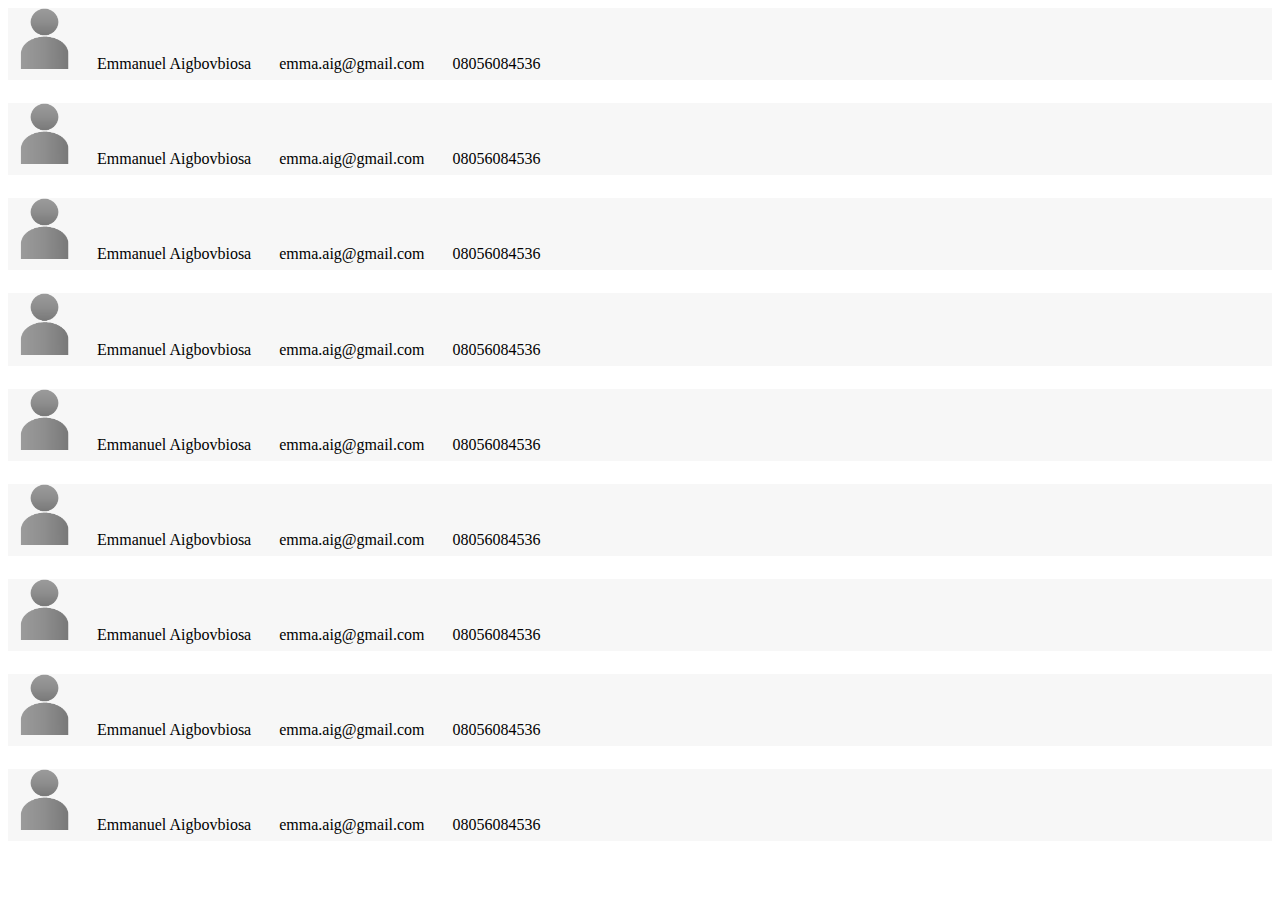
<file: test.html>
<!DOCTYPE html>
<html>
<head>
    <meta charset="utf-8" />
    <meta http-equiv="X-UA-Compatible" content="IE=edge">
    <title>Politico | Developed by Emmanuel Aigbovbiosa</title>
    <meta name="viewport" content="width=device-width, initial-scale=1">
    <link rel="Shortcut Icon" href="images/favicon2.png"/>
    <!-- <link rel="stylesheet" type="text/css" media="screen" href="css/menu.css" />
    <link rel="stylesheet" type="text/css" media="screen" href="css/style.css" />
    <link rel="stylesheet" type="text/css" media="screen" href="css/form.css" />
    <link rel="stylesheet" type="text/css" media="screen" href="css/data.css" /> -->
   <style>
        .dataDiv{
            margin-bottom: 23px;
       background-color: rgb(247, 247, 247);
       padding-bottom: 7px;
        }
        .dataDiv span{
       /* display: inline; */
       padding: 12px;
   }
   
 @media only screen and (max-width: 800px) { 
.dataDiv span{
       display: block;
   }
}

</style>
</head>
<body>
     
        <div class="dataDiv">  
                            <span>
                                <img src="images/userRegisration.png" width="49"/>        
                             </span>                      
                       <span>                                 
                       Emmanuel Aigbovbiosa 
                       </span>    
                       <span>                                 
                       emma.aig@gmail.com 
                       </span>    
                       <span>                                 
                       08056084536 
                       </span>                   
        </div> 
     
        <div class="dataDiv">  
                            <span>
                                <img src="images/userRegisration.png" width="49"/>        
                             </span>                      
                       <span>                                 
                       Emmanuel Aigbovbiosa 
                       </span>    
                       <span>                                 
                       emma.aig@gmail.com 
                       </span>    
                       <span>                                 
                       08056084536 
                       </span>                   
        </div> 
     
        <div class="dataDiv">  
                            <span>
                                <img src="images/userRegisration.png" width="49"/>        
                             </span>                      
                       <span>                                 
                       Emmanuel Aigbovbiosa 
                       </span>    
                       <span>                                 
                       emma.aig@gmail.com 
                       </span>    
                       <span>                                 
                       08056084536 
                       </span>                   
        </div> 
     
        <div class="dataDiv">  
                            <span>
                                <img src="images/userRegisration.png" width="49"/>        
                             </span>                      
                       <span>                                 
                       Emmanuel Aigbovbiosa 
                       </span>    
                       <span>                                 
                       emma.aig@gmail.com 
                       </span>    
                       <span>                                 
                       08056084536 
                       </span>                   
        </div> 
     
        <div class="dataDiv">  
                            <span>
                                <img src="images/userRegisration.png" width="49"/>        
                             </span>                      
                       <span>                                 
                       Emmanuel Aigbovbiosa 
                       </span>    
                       <span>                                 
                       emma.aig@gmail.com 
                       </span>    
                       <span>                                 
                       08056084536 
                       </span>                   
        </div> 
     
        <div class="dataDiv">  
                            <span>
                                <img src="images/userRegisration.png" width="49"/>        
                             </span>                      
                       <span>                                 
                       Emmanuel Aigbovbiosa 
                       </span>    
                       <span>                                 
                       emma.aig@gmail.com 
                       </span>    
                       <span>                                 
                       08056084536 
                       </span>                   
        </div> 
     
        <div class="dataDiv">  
                            <span>
                                <img src="images/userRegisration.png" width="49"/>        
                             </span>                      
                       <span>                                 
                       Emmanuel Aigbovbiosa 
                       </span>    
                       <span>                                 
                       emma.aig@gmail.com 
                       </span>    
                       <span>                                 
                       08056084536 
                       </span>                   
        </div> 
     
        <div class="dataDiv">  
                            <span>
                                <img src="images/userRegisration.png" width="49"/>        
                             </span>                      
                       <span>                                 
                       Emmanuel Aigbovbiosa 
                       </span>    
                       <span>                                 
                       emma.aig@gmail.com 
                       </span>    
                       <span>                                 
                       08056084536 
                       </span>                   
        </div> 
     
        <div class="dataDiv">  
                            <span>
                                <img src="images/userRegisration.png" width="49"/>        
                             </span>                      
                       <span>                                 
                       Emmanuel Aigbovbiosa 
                       </span>    
                       <span>                                 
                       emma.aig@gmail.com 
                       </span>    
                       <span>                                 
                       08056084536 
                       </span>                   
        </div>  
</body>
</html>
</file>
<file: css/menu.css>
a{
    text-decoration: none;
    color: #a8a8a8;
}
#showHideMenu{
     display: none; 
}
 

header{ 
    background-color: rgb(24, 23, 26);
    color: #fff;
    width: 100%;
    top: 0;
    right: 0;
    left: 0;
    position: absolute;
    height: 60px; 
    z-index: 2;
}
.logo{
    height: 95%;
    margin-left: 5%;
    margin-top: .2%;
    position: absolute;
}
 
ul{ 
    background-color: rgb(35, 35, 36); 
    padding: 0px;
    margin-bottom: 15px;  
    float: right;
    display: inline-flex;
    margin-right: 1%; 

}
ul a{
    margin-top: 0%;
}
li{  
background-color: rgb(24, 23, 26);
padding: 14px 4px 14px 14px;
margin-top: -10px; 
list-style: none;
border: .1px solid;
border-color: #232423; 
border-radius: 0px 0px 4px 4px;
}

li:hover{
    background-color: #2f302f;
    color: #fff;
    border-bottom-color: #a8a8a8;
    transition:  border 0.1s linear 0.1s; 
}
ul hr{
    display: none;
}

@media only screen and (max-width: 900px) {
    #sideMenu{ 
 margin-left: -270px;
   }
     #showHideMenu{
         display: block;
        margin-left: 5%;
        margin-top: 14px;
        position: absolute;
        padding: 2px 5px;
        background-color: #313131;
        width: 25px;
        height: 27px;
        border: 1.5px solid;
        border-color: rgb(148, 147, 148);
        border-radius: 3px;
        float: left; 
        transition: border 0.2s linear 0.3s;
      
    }
    #showHideMenu div{
    width: 27px;
    height: 4px;
    background-color: rgb(202, 202, 202);
    margin: 4px -1px;
    border-radius: 4px;
    transition: background 0.2s linear 0.3s;
    }
    #showHideMenu:hover{
        background-color: rgb(65, 64, 64); 
        box-shadow: #313131 0.1em 0.1em 0.1em 0.1em;
        cursor: pointer;
        border: 1.5px solid;
    } 
    #showHideMenu:hover div{
        background-color: rgb(161, 161, 161); 
            } 

.logo{
   margin-left: 25%;
   height: 85%;
   margin-top: 0.7%;
  } 
   ul{ 
    margin: 0;
    padding: 0px;
    width: 240px; 
    height: 100vh;
    margin-top: 55px; 
    position: absolute; 
    display: list-item;
    background-color: rgb(24, 23, 26);
    box-shadow: #232923 0.0em 0.0em 0.1em 0.0em;
    border-radius: 4px; 
    
}

li{ 
    list-style: none; 
    margin: 0; 
    border-color: rgb(36, 36, 36);
}
 
li:hover{
    border-bottom-color: #161616;
} 
   ul hr{
       display: block;
   }
  }
</file>
<file: css/style.css>
html, body{
    height: 100%;
    margin: 0;
    color: #585858;  
}
body{
    background-color: rgb(241, 241, 241);
    font-family: sans-serif;
   }
   #cover{
    /* margin-top: 45%; */
    display: none;
    /* background-color: rgba(22, 10, 92, 0.5); */
    background-color: rgba(0, 0, 0, 0.5);
   top: 0;
    width: 100vw;
    height: 100vh; 
    position: fixed;
    z-index: 1; 

}
.landingCaptionPicture{ 
    min-height: 100%;
    padding: 0; 
    width: 100%;  
    background:url('../images/landing.png') no-repeat;
    background-size: cover;
    background-position: center;
}

.landingCaption{ 
    color: rgb(228, 228, 228);             
    text-shadow: rgb(0, 0, 0) 0.0em 0.1em 0.3em;
    width: 80%; 
    margin: 0 auto; 
    margin-top: 23px; 
    font-size: 75px; 
    font-weight: bold;
    position: absolute; 
    left: 0; right: 0;
}

.mainContainer{ 
    width: 90%;
    background-color: #fff;
    margin: 0 auto;
    margin-top: 55px;
    border-radius: 0px 0px 5px 5px;
}
 
#firstSection, #secondSection, #thirdSection{
padding: 5px;  
}
#firstSection div, #secondSection div, #thirdSection div{
padding: 6px; 
}
.firstDiv, .secondDiv, .thirdDiv{
width: 30%;
float: left;
margin: 10px; 
}  

#landingCaptionButtonsDiv{
    width: 90%; 
    margin-top: 253px; 
    position: absolute; 
   }
#landingCaptionButtonsDiv div button{
    margin: 0 auto;
}

button{
background-color: #4995ec;
color: #f1f1f1;
border-radius: 7px;
font-size: 24px;
border: 0;
}
button:hover{
background-color: #458ddf;
    color: #f7f7f7;
    cursor: pointer;
}

#landingCaptionButtonsDiv div button{
width: 80%;
height: 63px;
box-shadow: #000 0.0em 0.2em 0.2em 0.0em;
display: block;
margin: 0 auto;
opacity: 0.9;
} 
 


#secondSection{
    clear: both;
}
#thirdSection{
    clear: both;
}

/* .padBottom{
    padding-bottom: 233px;
} */

@media only screen and (max-width: 800px) {
    .mainContainer{ 
        width: 99%;  
    }
    .firstDiv, .secondDiv, .thirdDiv{
        width: 100%; 
        }
        .landingCaption{
            color: rgb(228, 228, 228);             
    /* text-shadow: #000 0.0em 0.2em 0.0em; */
    font-weight: bold;
            width: 60%; 
            margin: 0 auto; 
            margin-top: 40px; 
            font-size: 37px; 
            position: absolute; 
            left: 0; right: 0;
        }
        #landingCaptionButtonsDiv div button{
            width: 80%;      
            height: 53px; 
     }


        .firstDiv img, .secondDiv img, .thirdDiv img{
            width: 50%;  
            margin: auto;
            padding: 0px 0px 40px 0px;
            } 
}

footer{
    clear: both;
    text-align: center;
    padding: 45px 45px 0px 0px; 
/* margin-top: 183px; */
    background-color: rgb(46, 46, 46);
    color: #afafaf;
    height: 15%; 
    bottom: 0;
    left: 0;    
}
#footer{     
margin-top: 193px;  
}
</file>
<file: css/form.css>
.firstDivForm{  
width: 60%;
margin: auto;
}
#inputCaption{
    margin-top: 40px;
    font-size: 23px;
}
#pic{
    padding-left: 8px;
    border-radius: 4px;
}
#fileInput{
    display: none; 
}
.firstDivForm input, textarea, select{
    border-radius: 4px;
    border: 0; 
    border: solid 1px;
    border-radius: 5px;
    border-color: #ddd;
    color: #868686;
    height: 45px;
    width: 100%;
    margin: 8px;
    display: block;
    font-size: 16px;
    /* padding-left: 8px; */
}
.firstDivForm textarea{
    width: 99%;
    height: 85px;
    resize: none;
}
.firstDivForm select{ 
    width: 100.9%; 
    font-size: 16px;
    color: #868686;
}

.firstDivForm button{
    border-radius: 4px;
    font-size: 16px;
    box-shadow: #868686 0.0em 0.0em 0.0em 0.0em;
    height: 45px; 
    width: 35%;
    margin: 8px;
    display: block;
} 
span{
   color: #868686;
}

input:focus, textarea:focus{
    background-color: #f1f1f1;
    color: #525151;
}
  




@media only screen and (max-width: 800px) {
    .firstDivForm{
        width: 95%;
    }
    .firstDivForm input{
        width: 95%; 
        text-align: center;
           }
   
.firstDivForm select, button, #btnPetition, #btnLogin, #btnSignUp, #btnExressInterest{ 
    width: 95.9%; 
}
/* .firstDivForm #btnLogin, #btnSignUp, #btnPetition, #btnExressInterest{ 
    width: 95.9%; 
} */

/* .firstDivForm button{
    width: 95.9%;
} */
/* .firstDivForm  #btnResetPassword, #btnCreateOffice{ 
    width: 98%; 
} */
  
.firstDivForm textarea{
    width: 94.8%; 
}
}
</file>
<file: css/data.css>
#dataSection{
    padding: 8px;
    width: 60%;
    margin: auto;
}

#dataCaption{
    margin-top: 40px;
    font-size: 23px;
}
.dataDiv{
    margin-bottom: 13px;
background-color: rgb(247, 247, 247); 
}

.dataDiv:hover{ 
/* background-color: rgb(212, 211, 211);  */
}
.dataDiv span{ 
padding: 19px 1px 1px 12px; 
}

.dataDiv span img{ 
    width: 80px;
    }
    
    .conditionalDiv{
        padding: 13px;
    }
@media only screen and (max-width: 800px) { 
    #dataSection{ 
        width: 95%; 
    }
    
.dataDiv span{
display: block;
}
.dataDiv{
    margin-bottom: 13px; 
padding-bottom: 1px;
border-radius: 8px;
}

.dataDiv span img{ 
    width: 120px;
    }
}
</file>
